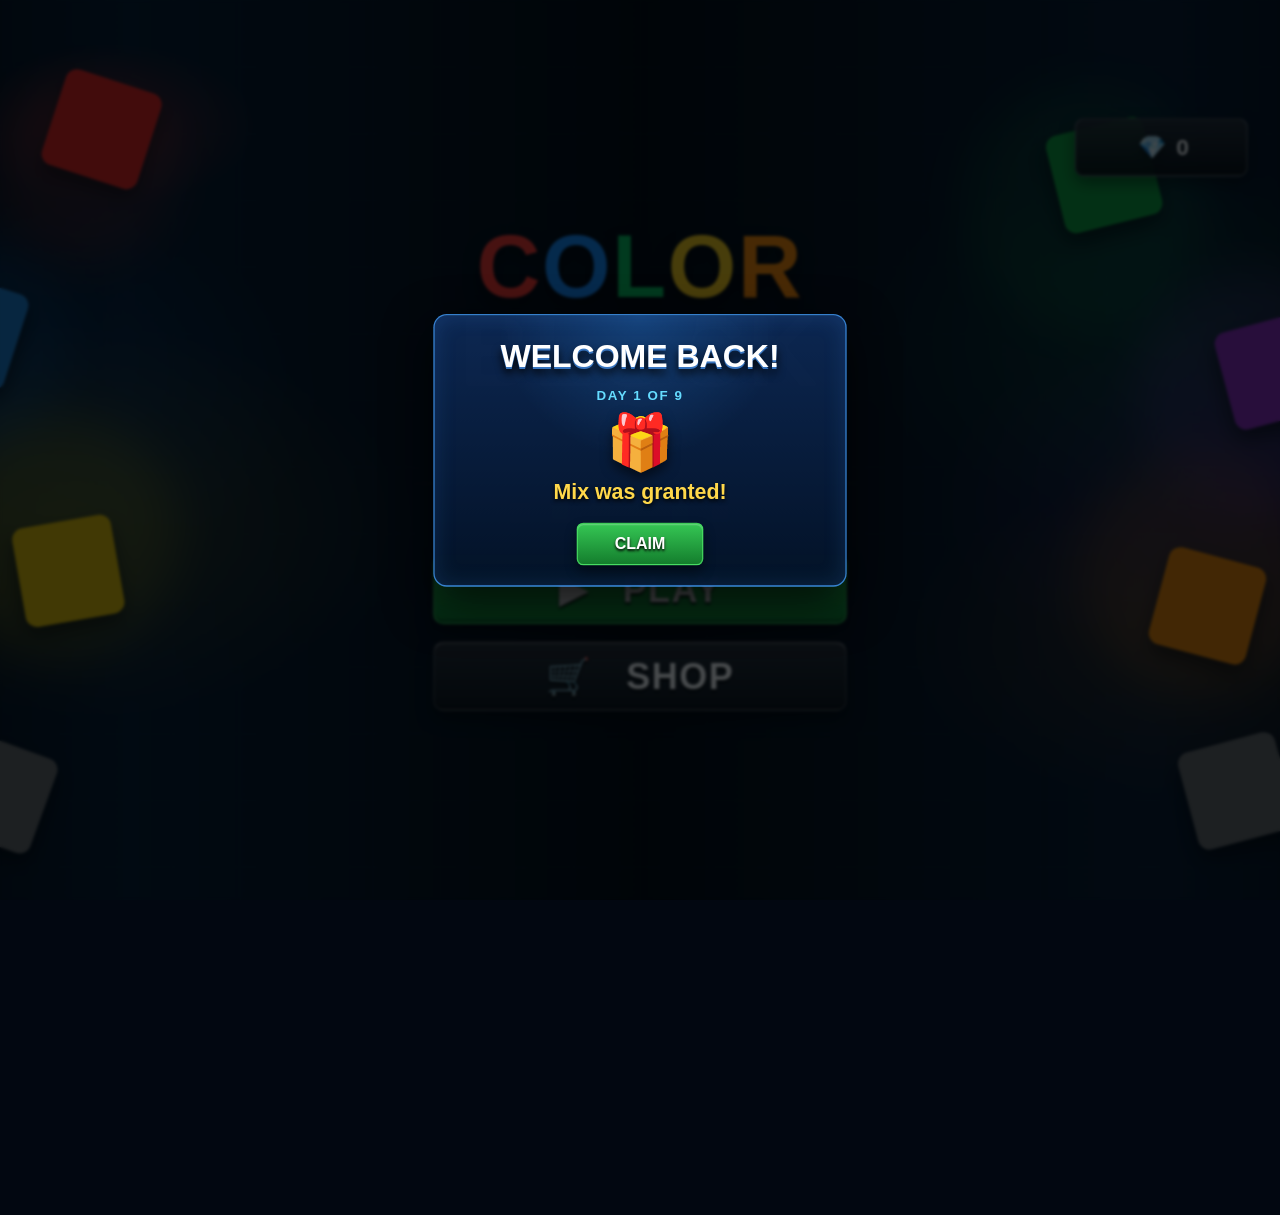
<file: index.html>
<!doctype html>
<html lang="en" data-screen="start">
  <head>
    <meta charset="UTF-8" />
    <meta name="viewport" content="width=device-width, initial-scale=1.0" />
    <!-- Replace this value with the Game ID assigned in the GameDistribution dashboard. -->
    <meta name="gamedistribution-game-id" content="85244a807dc84f088eab4e96a0b8e0d2"/>
    <title>Color Block Breaker</title>
    <style>
      :root {
        color-scheme: dark;
        --panel: rgba(18, 23, 30, 0.9);
        --panel-border: rgba(174, 184, 199, 0.28);
        --green: #19b447;
      }
      html,
      body,
      * {
        user-select: none;
        -webkit-user-select: none;
      }
      * { box-sizing: border-box; }
      body { margin: 0; font-family: Arial, Helvetica, sans-serif; background: transparent; color: #e2e8f0; min-height: 1080px; }
      body.start-active { overflow: hidden; }
      .start-screen { position: fixed; inset: 0; z-index: 50; min-height: 1080px; overflow: hidden; display: flex; align-items: center; justify-content: center; padding: 28px; transition: opacity .25s ease, visibility .25s ease; }
      .start-screen[hidden] { display: none; }
      .start-top { position: absolute; top: clamp(18px, 76.8px, 42px); left: clamp(20px, 76.8px, 48px); right: clamp(20px, 76.8px, 48px); display: flex; justify-content: space-between; align-items: center; z-index: 2; }
      .start-top .currency-pill { margin-left:auto; }
      .icon-btn, .currency-pill, .plus-btn { border: 2px solid var(--panel-border); box-shadow: inset 0 0 0 2px rgba(255,255,255,.04), 0 10px 24px rgba(0,0,0,.45); background: linear-gradient(180deg, rgba(38,44,52,.92), rgba(8,11,15,.94)); color: white; }
      .icon-btn { width: 88px; height: 88px; border-radius: 14px; font-size: 44px; display: grid; place-items: center; text-shadow: 0 2px 3px #000; cursor: pointer; }
      .currency-pill { min-width: 260px; height: 88px; border-radius: 14px; display: flex; align-items: center; justify-content: center; gap: 14px; padding: 0 16px 0 20px; font-size: 34px; font-weight: 800; }
      .gem { width: 46px; height: 46px; display: inline-grid; place-items: center; filter: drop-shadow(0 5px 6px rgba(0,0,0,.45)); }
      .plus-btn { width: 54px; height: 54px; border-radius: 10px; font-size: 44px; line-height: 1; cursor: pointer; }
      .start-content { position: relative; z-index: 1; width: min(690px, 1766.4px); display: flex; flex-direction: column; align-items: center; margin-top: 38px; }
      .logo { text-align: center; filter: drop-shadow(0 14px 12px rgba(0,0,0,.65)); }
      .logo-line { display: block; font-weight: 900; letter-spacing: .02em; line-height: .9; text-transform: uppercase; }
      .logo-color { font-size: clamp(72px, 153.6px, 132px); }
      .logo-color span:nth-child(1) { color:#ff382e; } .logo-color span:nth-child(2) { color:#158cff; } .logo-color span:nth-child(3) { color:#06c45d; } .logo-color span:nth-child(4) { color:#ffd117; } .logo-color span:nth-child(5) { color:#ff8a00; }
      .logo-block { font-size: clamp(78px, 168.96px, 148px); color: #f2f2f2; text-shadow: 0 4px 0 #777, 0 10px 16px #000; }
      .logo-breaker { margin-top: 22px; font-size: clamp(36px, 86.4px, 70px); letter-spacing: .32em; color: #595d64; text-shadow: 0 2px 2px rgba(255,255,255,.3), 0 7px 10px #000; }
      .divider { width: 100%; height: 2px; margin: 26px 0 28px; background: linear-gradient(90deg, transparent, rgba(255,255,255,.35), transparent); }
      .swatches { display:flex; gap: 28px; margin-bottom: 46px; }
      .swatch { width: 32px; height: 32px; border-radius: 5px; box-shadow: inset 0 2px 2px rgba(255,255,255,.34), inset 0 -4px 4px rgba(0,0,0,.25), 0 5px 8px rgba(0,0,0,.55); }
      .start-actions { width: min(620px, 100%); display: grid; gap: 26px; }
      .menu-btn { height: 104px; border-radius: 15px; border: 2px solid rgba(255,255,255,.16); color: #fff; font-weight: 900; font-size: clamp(36px, 76.8px, 54px); letter-spacing: .04em; text-shadow: 0 3px 4px #000; box-shadow: inset 0 2px 0 rgba(255,255,255,.24), inset 0 -5px 0 rgba(0,0,0,.25), 0 12px 24px rgba(0,0,0,.55); cursor: pointer; }
      .play-btn { background: linear-gradient(180deg, #23cb50, #0b8d31); border-color: #39e763; }
      .shop-start-btn { background: linear-gradient(180deg, #252b32, #0d1117); }

      .levels-screen { position: fixed; inset: 0; z-index: 55; min-height: 1080px; overflow: auto; padding: 24px 32px 18px; }
      .levels-screen[hidden] { display: none; }
      .levels-panel { position:relative; z-index:1; min-height: calc(1080px - 42px); background: transparent; border: 0; box-shadow:none; overflow: visible; display:flex; flex-direction:column; }
      .levels-header { min-height: 92px; display: grid; grid-template-columns: 160px 1fr minmax(420px, auto); align-items: start; gap: 22px; padding: 0; border: 0; box-shadow: none; }
      .levels-logo { justify-self:center; display:flex; align-items:center; gap:18px; filter: drop-shadow(0 8px 10px rgba(0,0,0,.55)); }
      .levels-logo-mark { display:grid; grid-template-columns:repeat(2, 30px); gap:5px; transform: rotate(-3deg); }
      .levels-logo-mark span { width:30px; height:30px; border-radius:5px; box-shadow: inset 0 3px 4px rgba(255,255,255,.34), inset 0 -4px 5px rgba(0,0,0,.28), 0 4px 8px rgba(0,0,0,.45); }
      .levels-logo-mark span:nth-child(1){background:#ef4444}.levels-logo-mark span:nth-child(2){background:#22c55e}.levels-logo-mark span:nth-child(3){background:#0ea5e9}.levels-logo-mark span:nth-child(4){background:#fbbf24}
      .levels-logo-text { display:grid; line-height:.9; font-weight:900; letter-spacing:.04em; text-shadow:0 4px 0 rgba(0,0,0,.35), 0 7px 10px rgba(0,0,0,.55); }
      .levels-logo-color { font-size:42px; color:#fff; }
      .levels-logo-breaker { font-size:32px; color:#31d8ff; }
      .levels-header .icon-btn { width:92px; height:86px; border-color:#1e6dcc; border-radius:18px; background:linear-gradient(180deg, rgba(17,73,145,.96), rgba(4,29,76,.96)); color:#a9eeff; font-size:66px; line-height:1; }
      .levels-actions { justify-self:end; display:flex; align-items:center; gap:28px; }
      .shop-pill { height:82px; min-width:164px; border-radius:17px; font-size:28px; font-weight:900; border:2px solid rgba(195,89,255,.75); background: linear-gradient(180deg, #a548e6, #5e1ac1); box-shadow: inset 0 2px 0 rgba(255,255,255,.25), inset 0 -5px 0 rgba(0,0,0,.18), 0 8px 18px rgba(0,0,0,.45), 0 0 18px rgba(178,76,255,.28); color:#fff; text-shadow:0 3px 4px #000; }
      .levels-actions .currency-pill { height:82px; min-width:240px; border-color:#234e91; border-radius:17px; background:linear-gradient(180deg, rgba(15,42,86,.96), rgba(3,18,48,.96)); font-size:32px; }
      .levels-actions .plus-btn { display:none; }
      .levels-tabs { align-self:center; justify-self:center; display:flex; gap:16px; padding:0; border:0; border-radius:0; background:transparent; box-shadow:none; margin: 4px 0 4px; }
      .levels-tab { position:relative; min-width:360px; height:78px; border-radius:17px; border:2px solid rgba(57,100,168,.75); background:linear-gradient(180deg, rgba(18,50,98,.94), rgba(6,25,61,.96)); color:#a7b4cf; font-size:30px; font-weight:900; letter-spacing:.04em; text-shadow:0 3px 5px #000; cursor:pointer; box-shadow: inset 0 1px 0 rgba(255,255,255,.12), 0 8px 18px rgba(0,0,0,.35); }
      .levels-tab.active { color:#fff; border-color:#28c7ff; background:linear-gradient(180deg, #118ff0, #076cc6); box-shadow: inset 0 2px 0 rgba(255,255,255,.28), inset 0 -5px 0 rgba(0,0,0,.12), 0 0 20px rgba(20,190,255,.62); }
      .levels-tab.active::after { content:''; position:absolute; left:50%; bottom:-14px; transform:translateX(-50%); border-left:24px solid transparent; border-right:24px solid transparent; border-top:14px solid #10aef2; filter:drop-shadow(0 0 8px rgba(20,190,255,.8)); }
      .levels-board { margin: 0 auto; width:min(1540px, 100%); border-radius:28px; border:2px solid rgba(48,104,181,.58); background:linear-gradient(180deg, rgba(18,45,91,.76), rgba(5,21,52,.82)); box-shadow: inset 0 1px 0 rgba(255,255,255,.11), inset 0 0 44px rgba(54,130,244,.13), 0 20px 42px rgba(0,0,0,.45); }
      .levels-grid { display:grid; grid-template-columns: repeat(10, minmax(92px, 1fr)); gap:16px; padding:28px 34px; }
      .level-card { height:134px; border-radius:12px; border:2px solid rgba(75,122,196,.7); background:linear-gradient(145deg, rgba(28,65,124,.88), rgba(9,31,71,.96)); box-shadow: inset 0 1px 0 rgba(255,255,255,.12), 0 8px 15px rgba(0,0,0,.38); color:#edf4ff; display:flex; flex-direction:column; align-items:center; justify-content:center; gap:12px; cursor:pointer; }
      .level-card.selected { border-color:#34d7ff; background:radial-gradient(circle at 34% 30%, rgba(45,186,255,.55), transparent 52%), linear-gradient(145deg, rgba(13,124,215,.98), rgba(6,47,108,.98)); box-shadow: inset 0 1px 0 rgba(255,255,255,.22), 0 0 0 2px rgba(37,206,255,.7), 0 0 24px rgba(37,206,255,.68); }
      .level-card.locked { cursor:not-allowed; opacity:.58; filter:saturate(.75); }
      .level-number { font-size:52px; line-height:.9; font-weight:900; color:#f4f8ff; text-shadow:0 3px 0 #6f7f9d, 0 7px 10px #000; }
      .level-card.locked .level-number { color:#9ca8c2; text-shadow:0 3px 0 #38445d, 0 7px 10px #000; }
      .level-stars { min-height:28px; font-size:28px; letter-spacing:0; line-height:1; color:#ffd338; text-shadow:0 2px 0 #9f6500, 0 4px 6px #000; }
      .level-lock { font-size:30px; filter:grayscale(.5) drop-shadow(0 3px 3px #000); opacity:.9; }
      .levels-dots { display:flex; justify-content:center; gap:22px; padding:15px 24px 0; margin-top:auto; }
      .levels-dot { width:22px; height:22px; border-radius:50%; border:1px solid rgba(255,255,255,.18); background:#3d4658; cursor:pointer; box-shadow: inset 0 2px 3px rgba(255,255,255,.1), 0 4px 8px rgba(0,0,0,.45); }
      .levels-dot.active { background:#25baff; box-shadow:0 0 14px rgba(37,186,255,.72); }

      .app { max-width:none; height:1080px; min-height:0; margin:0; padding:26px 26px 32px; position:relative; overflow:hidden; }
      .game-topbar { position:relative; z-index:1; min-height:86px; margin:0 0 40px; padding:0; display:flex; align-items:center; gap:clamp(10px, 24px, 24px); }
      .home-btn { flex:0 0 86px; width:86px; height:86px; border-radius:17px; border:2px solid #1e6dcc; background:linear-gradient(180deg, rgba(17,73,145,.96), rgba(4,29,76,.96)); color:#dff7ff; font-size:52px; box-shadow: inset 0 2px 0 rgba(255,255,255,.2), 0 10px 22px rgba(0,0,0,.45); cursor:pointer; text-shadow:0 4px 8px #001432; }
      .settings-btn { flex:0 0 86px; width:86px; height:86px; border-radius:17px; border:2px solid #1e6dcc; background:linear-gradient(180deg, rgba(17,73,145,.96), rgba(4,29,76,.96)); color:#dff7ff; font-size:46px; box-shadow: inset 0 2px 0 rgba(255,255,255,.2), 0 10px 22px rgba(0,0,0,.45); cursor:pointer; }
      .game-title { flex:0 0 220px; height:86px; display:flex; align-items:center; padding:0 18px; border:2px solid rgba(31,85,166,.5); border-right:0; border-radius:18px 0 0 18px; background:linear-gradient(180deg, rgba(8,31,79,.72), rgba(4,15,43,.84)); font-size:40px; font-weight:900; letter-spacing:.04em; color:#f6fbff; text-shadow:0 4px 0 #53698e, 0 9px 13px #000; white-space:nowrap; }
      .game-stat { flex:0 0 auto; height:86px; display:flex; align-items:center; min-width:140px; padding:0 14px; background:linear-gradient(180deg, rgba(8,31,79,.72), rgba(4,15,43,.84)); border-top:2px solid rgba(31,85,166,.5); border-bottom:2px solid rgba(31,85,166,.5); font-size:24px; font-weight:900; letter-spacing:.04em; color:#f7fbff; text-shadow:0 4px 8px #000; white-space:nowrap; }
      .game-stat strong, .game-goal strong { color:#ffd83e; font-weight:900; text-shadow:0 2px 0 #8a5d00, 0 5px 8px #000; margin-right:8px; }
      .game-stat.resource-low, .game-stat.resource-low strong { color:#ff4545; text-shadow:0 2px 0 #761515, 0 5px 9px #000; }
      .resource-bonus { position:absolute; z-index:140; left:0; top:0; pointer-events:none; color:#64ef72; font-size:30px; font-weight:900; text-shadow:0 3px 0 #176225, 0 6px 10px #000; animation:resourceBonus 1s ease-out forwards; }
      @keyframes resourceBonus { 0% { opacity:0; transform:translate(0, 8px) scale(.75); } 16% { opacity:1; transform:translate(0, 0) scale(1.08); } 100% { opacity:0; transform:translate(0, -34px) scale(1); } }
      .game-goal { flex:1 1 260px; height:86px; display:flex; align-items:center; min-width:220px; padding:0 18px; background:linear-gradient(180deg, rgba(8,31,79,.72), rgba(4,15,43,.84)); border-top:2px solid rgba(31,85,166,.5); border-bottom:2px solid rgba(31,85,166,.5); font-size:24px; font-weight:400; color:#f3f6ff; text-shadow:0 4px 8px #000; white-space:nowrap; }
      .game-layers[hidden] { display:none; }
      .game-divider { flex:0 0 1px; width:1px; height:54px; margin:0 -12px; background:rgba(71,112,183,.52); box-shadow:0 0 8px rgba(92,158,255,.18); z-index:2; }
      .game-currency { flex:0 0 auto; height:86px; display:flex; align-items:center; gap:10px; padding-left:20px; border:2px solid rgba(31,85,166,.5); border-left:0; border-radius:0 18px 18px 0; background:linear-gradient(180deg, rgba(8,31,79,.72), rgba(4,15,43,.84)); }
      .game-currency .currency-pill { height:68px; min-width:190px; border-color:#234e91; border-radius:12px; background:linear-gradient(180deg, rgba(15,42,86,.96), rgba(3,18,48,.96)); font-size:24px; }
      .game-currency .game-score-pill { min-width:160px; font-size:21px; padding:0 12px; }
      .game-currency .plus-btn { width:60px; height:60px; border-radius:12px; border:2px solid rgba(195,89,255,.75); background:linear-gradient(180deg, #a548e6, #5e1ac1); color:#fff; font-size:32px; box-shadow: inset 0 2px 0 rgba(255,255,255,.25), 0 8px 18px rgba(0,0,0,.45); }
      .game-board-layout { position:relative; z-index:1; width:100%; margin:0 auto; display:grid; grid-template-columns: minmax(0, 1fr) 456px; gap: clamp(24px, 57.6px, 48px); align-items:start; justify-content:center; }
      #game { width:fit-content; justify-self:center; border:3px solid rgba(56,144,255,.9); border-radius:26px; overflow:hidden; background:linear-gradient(180deg, rgba(9,24,58,.96), rgba(3,10,28,.98)); box-shadow: inset 0 0 0 8px rgba(6,20,47,.86), inset 0 1px 0 rgba(255,255,255,.14), 0 0 20px rgba(46,143,255,.55), 0 20px 45px rgba(0,0,0,.58); padding:12px; }
      #game canvas { display:block; border-radius:14px; }
      .inventory { width:456px; min-width:0; border:0; border-radius:0; background:transparent; box-shadow:none; }
      .inventory h3 { margin:0 0 28px; display:flex; align-items:center; justify-content:center; gap:16px; font-size:30px; letter-spacing:.08em; text-transform:uppercase; color:#edf6ff; text-shadow:0 4px 0 #30466d, 0 8px 12px #000; }
      .inventory h3::before, .inventory h3::after { content:''; width:64px; height:1px; background:linear-gradient(90deg, transparent, rgba(83,162,255,.68)); }
      .inventory h3::after { background:linear-gradient(90deg, rgba(83,162,255,.68), transparent); }
      .inventory ul { list-style:none; padding:0 0 36px; margin:0; display:grid; grid-template-columns:repeat(3, 1fr); gap:12px; border-bottom:1px solid rgba(80,133,212,.45); }
      .inventory li { position:relative; height:144px; min-height:0; border:2px solid rgba(52,101,178,.66); border-radius:14px; padding:0; background:linear-gradient(145deg, rgba(14,42,91,.84), rgba(4,18,50,.94)); display:grid; place-items:center; box-shadow: inset 0 1px 0 rgba(255,255,255,.10), 0 8px 16px rgba(0,0,0,.34); overflow:hidden; }
      .inventory li.armed { border-color:#34d7ff; box-shadow: inset 0 1px 0 rgba(255,255,255,.16), 0 0 18px rgba(52,215,255,.58); }
      .inventory li.unavailable { opacity:.34; filter:grayscale(.85); box-shadow:none; }
      .inventory li.unavailable button { cursor:not-allowed; }
      .inventory li.reward-available { padding-bottom:38px; }
      .booster-icon { font-size:68px; line-height:1; filter:drop-shadow(0 8px 7px #000); }
      .booster-icon img { display:block; width:88px; height:88px; object-fit:contain; transform:translateY(12px); }
      .booster-name { display:none; }
      .booster-count { position:absolute; right:8px; top:8px; min-width:32px; height:32px; padding:1px 7px; border-radius:10px; border:2px solid rgba(103,137,200,.8); background:rgba(6,13,35,.82); color:#fff; display:grid; place-items:center; font-size:22px; font-weight:900; text-shadow:0 2px 3px #000; box-shadow:inset 0 1px 0 rgba(255,255,255,.16); }
      .inventory button.booster-use { position:absolute; inset:0; width:100%; height:100%; border:0; border-radius:0; background:transparent; color:transparent; font-size:0; cursor:pointer; box-shadow:none; }
      .inventory li.reward-available button.booster-use { bottom:38px; height:auto; }
      .inventory .booster-ad { position:absolute; z-index:2; left:7px; right:7px; bottom:6px; width:calc(100% - 14px); height:32px; border:1px solid rgba(113,211,255,.85); border-radius:7px; background:linear-gradient(180deg, #258fdc, #0759a8); color:#fff; font-size:16px; font-weight:900; cursor:pointer; text-shadow:0 2px 3px #00305b; box-shadow:inset 0 1px 0 rgba(255,255,255,.3), 0 3px 8px rgba(0,0,0,.4); }
      .inventory button:disabled { cursor:not-allowed; background:transparent; }
      .sound-toggle { position:fixed; left:max(18px, env(safe-area-inset-left)); bottom:max(18px, env(safe-area-inset-bottom)); z-index:110; width:62px; height:62px; border:2px solid rgba(89,164,255,.8); border-radius:15px; background:linear-gradient(180deg, rgba(20,70,137,.98), rgba(5,28,73,.98)); color:#fff; font-size:32px; cursor:pointer; box-shadow:inset 0 2px 0 rgba(255,255,255,.2), 0 8px 20px rgba(0,0,0,.55); }
      .sound-toggle[hidden] { display:none; }
      .app > .controls, .app > .status { display:none; }

      select { padding: 8px 10px; border-radius: 8px; border: 1px solid #334155; background:#1e293b; color:#e2e8f0; }
      .badge { background:#1e293b; border:1px solid #334155; padding: 6px 10px; border-radius: 999px; }
      .sub { color: #94a3b8; margin: 0 0 12px; }

      .result-backdrop { position: fixed; inset: 0; z-index: 120; display: none; align-items: center; justify-content: center; padding: 28px; background: rgba(0, 5, 8, .72); backdrop-filter: blur(2px); }
      .result-backdrop.open { display: flex; }
      .fail-dialog { width: min(740px, 1766.4px); border-radius: 12px; border: 2px solid rgba(166,181,199,.22); background: radial-gradient(circle at 50% 0%, rgba(53,62,70,.45), transparent 42%), linear-gradient(180deg, rgba(28,35,42,.98), rgba(8,12,16,.98)); box-shadow: inset 0 1px 0 rgba(255,255,255,.1), 0 24px 70px rgba(0,0,0,.72); padding: 42px 34px 32px; text-align: center; }
      .fail-title { margin: 0 0 20px; font-size: clamp(46px, 96px, 68px); font-weight: 900; letter-spacing: .04em; color: #f24a3e; text-shadow: 0 4px 0 #6d1916, 0 10px 18px #000; }
      .fail-message, .fail-subtitle { margin: 0; font-size: clamp(25px, 48px, 34px); color: #f3f3f3; text-shadow: 0 4px 8px #000; }
      .fail-heart { margin: 28px 0 26px; font-size: clamp(112px, 211.2px, 150px); line-height: .8; filter: drop-shadow(0 12px 18px rgba(0,0,0,.62)); }
      .fail-actions { display: flex; justify-content: center; gap: 24px; margin-top: 42px; flex-wrap: wrap; }
      .fail-btn { min-width: 178px; height: 84px; border-radius: 8px; border: 2px solid rgba(255,255,255,.14); color: #fff; font-size: 28px; font-weight: 900; text-shadow: 0 3px 4px #000; box-shadow: inset 0 1px 0 rgba(255,255,255,.2), 0 9px 18px rgba(0,0,0,.45); cursor: pointer; }
      .fail-btn.secondary { background: linear-gradient(180deg, rgba(45,52,60,.98), rgba(19,24,30,.98)); }
      .fail-btn.primary { min-width: 274px; background: linear-gradient(180deg, #ef473f, #a51d18); border-color: rgba(255,88,76,.8); }

      .win-dialog { width: min(800px, 1766.4px); border-radius: 12px; border: 2px solid rgba(166,181,199,.22); background: radial-gradient(circle at 50% 0%, rgba(53,62,70,.48), transparent 42%), linear-gradient(180deg, rgba(28,35,42,.98), rgba(8,12,16,.98)); box-shadow: inset 0 1px 0 rgba(255,255,255,.1), 0 24px 70px rgba(0,0,0,.72); padding: 40px 46px 42px; text-align: center; }
      .win-title { max-width:100%; margin:0 0 20px; font-size:clamp(20px, 115.2px, 64px); font-weight:900; letter-spacing:clamp(0, 3.456px, .035em); line-height:1.08; white-space:nowrap; color:#f6f6f6; text-shadow:0 4px 0 #5e6268, 0 10px 18px #000; }
      .win-level { margin: 0 0 24px; font-size: clamp(28px, 57.6px, 40px); font-weight: 900; color: #67dd71; text-shadow: 0 4px 8px #000; }
      .win-stars { display:flex; justify-content:center; gap: 42px; margin: 12px 0 30px; font-size: clamp(98px, 192px, 138px); line-height: .9; color: #ffd230; text-shadow: 0 6px 0 #9a6500, 0 16px 22px rgba(0,0,0,.58); }
      .win-stat { margin: 0 0 18px; font-size: clamp(25px, 48px, 34px); color: #f3f3f3; text-shadow: 0 4px 8px #000; }
      .win-reward { margin: 0; font-size: clamp(34px, 57.6px, 44px); font-weight: 900; color:#fff; text-shadow: 0 4px 8px #000; }
      .win-actions { display: flex; justify-content: center; gap: 18px; margin-top: 34px; flex-wrap: wrap; }
      .win-btn { min-width: 206px; height: 88px; border-radius: 8px; border: 2px solid rgba(255,255,255,.14); color:#fff; font-size: 29px; font-weight: 900; text-shadow: 0 3px 4px #000; box-shadow: inset 0 1px 0 rgba(255,255,255,.2), 0 9px 18px rgba(0,0,0,.45); cursor:pointer; }
      .win-btn.secondary { background: linear-gradient(180deg, rgba(45,52,60,.98), rgba(19,24,30,.98)); }
      .win-btn.primary { min-width: 270px; background: linear-gradient(180deg, #35c654, #147e2d); border-color: rgba(79,232,104,.72); }
      .tutorial-dialog { width:min(620px, 1766.4px); border-radius:20px; border:2px solid rgba(67,154,244,.8); background:radial-gradient(circle at 50% 0%, rgba(44,134,224,.28), transparent 42%), linear-gradient(180deg, rgba(12,39,82,.99), rgba(3,18,39,.99)); padding:34px 38px 30px; text-align:center; box-shadow:inset 0 0 34px rgba(71,158,255,.16), 0 24px 70px rgba(0,0,0,.72); }
      .tutorial-title { margin:0 0 20px; color:#fff; font-size:clamp(32px, 96px, 48px); text-shadow:0 3px 0 #3875bf, 0 8px 12px #000; }
      .tutorial-description { margin:0; color:#eaf4ff; font-size:clamp(19px, 48px, 25px); line-height:1.5; text-shadow:0 3px 6px #000; }
      .tutorial-close { min-width:190px; height:64px; margin-top:28px; border-radius:10px; border:2px solid rgba(79,232,104,.72); background:linear-gradient(180deg, #35c654, #147e2d); color:#fff; font-size:24px; font-weight:900; text-shadow:0 3px 4px #000; cursor:pointer; box-shadow:inset 0 2px 0 rgba(255,255,255,.2), 0 9px 18px rgba(0,0,0,.45); }
      .return-reward-icon { margin:10px 0 8px; font-size:82px; filter:drop-shadow(0 9px 9px rgba(0,0,0,.55)); }
      .return-reward-day { margin:0 0 8px; color:#65dcff; font-size:20px; font-weight:900; letter-spacing:.12em; }
      .return-reward-name { margin:0; color:#ffd84a; font-size:32px; font-weight:900; text-shadow:0 3px 6px #000; }
      .level-200-backdrop { overflow:hidden; background:rgba(0,5,18,.88); }
      .level-200-dialog { position:relative; width:min(1160px, 1843.2px); max-height:1036.8px; overflow:hidden; padding:28px 44px 34px; border:3px solid #238cff; border-radius:28px; background:radial-gradient(circle at 50% 34%, rgba(22,79,166,.3), transparent 45%), linear-gradient(180deg, #071c49, #031332); box-shadow:inset 0 0 0 7px rgba(36,118,231,.17), inset 0 0 48px rgba(32,124,255,.22), 0 0 24px rgba(30,133,255,.75), 0 28px 80px #000; text-align:center; }
      .level-200-title { position:relative; z-index:3; margin:0; color:#f7fbff; font-size:clamp(46px, 134.4px, 86px); line-height:1; letter-spacing:.035em; text-shadow:0 6px 0 #748bad, 0 14px 18px #000; }
      .level-200-blocks { position:relative; z-index:2; display:grid; grid-template-columns:repeat(17, clamp(18px, 61.44px, 48px)); grid-template-rows:repeat(5, clamp(18px, 61.44px, 48px)); justify-content:center; gap:clamp(3px, 8.64px, 7px); min-height:calc(5 * clamp(18px, 61.44px, 48px) + 4 * clamp(3px, 8.64px, 7px)); margin:32px auto 26px; }
      .level-200-block { width:100%; height:100%; border-radius:8px; opacity:0; transform:translate(var(--scatter-x), var(--scatter-y)) rotate(500deg) scale(.2); box-shadow:inset 0 3px 3px rgba(255,255,255,.3), inset 0 -5px 4px rgba(0,0,0,.25), 0 5px 8px rgba(0,0,0,.55); transition:transform .72s cubic-bezier(.18,.85,.3,1.15) var(--assemble-delay), opacity .3s ease var(--assemble-delay); }
      .level-200-blocks.assembled .level-200-block { opacity:1; transform:translate(0,0) rotate(0) scale(1); }
      .level-200-block.red{background:#ed4439}.level-200-block.green{background:#43c864}.level-200-block.blue{background:#329beb}.level-200-block.orange{background:#f29433}
      .level-200-copy { position:relative; z-index:3; margin:8px 0; color:#f6f8ff; font-size:clamp(18px, 42.24px, 29px); font-weight:800; line-height:1.35; text-shadow:0 4px 7px #000; }
      .level-200-button { position:relative; z-index:4; width:min(620px, 86%); min-height:82px; margin-top:20px; border:3px solid #70ef84; border-radius:18px; background:linear-gradient(180deg, #38c75a, #118333); color:#fff; font-size:clamp(24px, 65.28px, 43px); font-weight:900; letter-spacing:.025em; text-shadow:0 4px 5px #000; box-shadow:inset 0 2px 0 rgba(255,255,255,.34), inset 0 -6px 0 rgba(0,0,0,.2), 0 0 22px rgba(59,222,88,.55), 0 12px 24px #000; cursor:pointer; }
      .level-200-confetti { position:absolute; inset:0; z-index:1; overflow:hidden; pointer-events:none; }
      .level-200-confetti i { position:absolute; left:var(--confetti-x); top:-30px; width:12px; height:20px; border-radius:2px; background:var(--confetti-color); animation:level200Confetti var(--confetti-duration) linear forwards; }
      @keyframes level200Confetti { to { transform:translate(var(--confetti-drift), calc(1080px + 80px)) rotate(var(--confetti-spin)); } }
      .master-40-dialog { border-color:#238cff; box-shadow:inset 0 0 0 7px rgba(255,190,28,.08), inset 0 0 48px rgba(32,124,255,.22), 0 0 24px rgba(30,133,255,.75), 0 28px 80px #000; }
      .master-40-title { color:#fffdf5; text-shadow:0 5px 0 #b77700, 0 12px 18px #000; }
      .master-40-blocks { grid-template-columns:repeat(11, clamp(22px, 76.8px, 58px)); }
      .master-gold-block { background:linear-gradient(135deg, #fff09a 0%, #ffc52d 42%, #e68b00 100%); border:2px solid #ffe36b; box-shadow:inset 0 3px 3px rgba(255,255,255,.6), inset 0 -5px 4px rgba(142,72,0,.32), 0 0 12px rgba(255,190,25,.82), 0 5px 8px rgba(0,0,0,.55); }
      .levels-tab:disabled { cursor:not-allowed; opacity:.48; filter:grayscale(.7); }
      .modal-backdrop { position: fixed; inset: 0; background: rgba(1,6,18,.78); display: none; align-items: center; justify-content: center; z-index: 100; padding: 12px; }
      .modal-backdrop.open { display: flex; }
      .modal { width: min(772px, 1881.6px); max-height: 993.6px; overflow: auto; background: radial-gradient(circle at 50% 0%, rgba(24,113,201,.22), transparent 34%), linear-gradient(180deg, rgba(12,39,82,.98), rgba(3,18,39,.98)); border: 2px solid rgba(67, 154, 244, .75); border-radius: 20px; padding: 14px 13px 16px; box-shadow: inset 0 0 0 1px rgba(255,255,255,.12), inset 0 0 34px rgba(71,158,255,.16), 0 24px 70px rgba(0,0,0,.72); }
      .shop-header { position: relative; display: flex; justify-content: center; align-items: center; min-height: 54px; margin-bottom: 10px; }
      .shop-header::before, .shop-header::after { content:''; width: 82px; height: 1px; margin: 0 16px; background: linear-gradient(90deg, transparent, rgba(82,188,255,.72), transparent); }
      .modal h2 { margin: 0; font-size: 43px; color:#f7fbff; text-shadow: 0 3px 0 #3875bf, 0 8px 12px #000, 0 0 14px rgba(111,201,255,.75); letter-spacing:.06em; }
      .modal h2::before, .modal h2::after { content:'✦'; color:#5bd4ff; font-size:22px; margin:0 18px; vertical-align:middle; text-shadow:0 0 10px rgba(91,212,255,.9); }
      .shop-close { position:absolute; right:1px; top:0; width:46px; height:46px; border-radius:10px; border:1px solid rgba(105,175,255,.7); background:linear-gradient(180deg, #234b86, #0c2449); color:#fff; font-size:42px; line-height:38px; font-weight:900; cursor:pointer; box-shadow: inset 0 1px 0 rgba(255,255,255,.2), 0 8px 18px rgba(0,0,0,.45); }
      .shop-balance { display:none; }
      .shop-grid { display:grid; grid-template-columns:repeat(3, minmax(0, 1fr)); grid-auto-rows:190px; gap:12px; }
      .shop-card { min-width:0; height:190px; border:1px solid rgba(82,166,255,.52); border-radius:10px; padding:8px 12px 6px; background:radial-gradient(circle at 50% 0%, rgba(77,151,232,.24), transparent 40%), linear-gradient(145deg, rgba(14,43,82,.98), rgba(2,16,35,.98)); box-shadow:inset 0 1px 0 rgba(255,255,255,.12), inset 0 -12px 24px rgba(0,0,0,.18), 0 8px 16px rgba(0,0,0,.38); display:grid; grid-template-rows:75px auto auto 38px; align-content:start; row-gap:6px; position:relative; overflow:hidden; }
      .shop-icon { min-width:0; width: 75px; height: 75px; align-self:center; justify-self:center; font-size:58px; line-height:1; filter:drop-shadow(0 7px 6px #000); }
      .shop-icon img { display:block; width:75px; height:75px; object-fit:contain; }
      .shop-owned { position:absolute; right:9px; top:8px; min-width:38px; max-width:calc(100% - 18px); padding:4px 7px; border-radius:7px; border:1px solid rgba(134,191,255,.42); background:rgba(4,14,31,.82); font-size:18px; font-weight:900; line-height:1.2; text-align:center; overflow:hidden; text-overflow:ellipsis; box-shadow:inset 0 1px 0 rgba(255,255,255,.12); }
      .shop-name { min-width:0; font-size:20px; line-height:1.15; font-weight:900; color:#fff; text-align:center; overflow-wrap:anywhere; text-shadow:0 3px 5px #000; }
      .shop-effect { min-width:0; font-size:16px; line-height:1.25; color:#f0f5ff; text-align:center; overflow-wrap:anywhere; overflow:hidden; text-shadow:0 2px 4px #000; }
      .shop-buy-row { min-width:0; display:flex; align-items:center; justify-content:space-between; gap:8px; padding-top:7px; border-top:1px solid rgba(113,178,255,.18); }
      .shop-buy, .shop-ad { flex:1 1 0; min-width:0; height:34px; border-radius:6px; color:#fff; font-size:16px; font-weight:900; text-shadow:0 2px 3px #000; cursor:pointer; }
      .shop-buy { border:1px solid rgba(126,255,78,.7); background:linear-gradient(180deg, #70d237, #16861d); box-shadow:inset 0 1px 0 rgba(255,255,255,.32), 0 5px 9px rgba(0,0,0,.38), 0 0 8px rgba(84,218,52,.25); }
      .shop-ad { border:1px solid rgba(113,211,255,.85); background:linear-gradient(180deg, #258fdc, #0759a8); box-shadow:inset 0 1px 0 rgba(255,255,255,.28), 0 5px 9px rgba(0,0,0,.38); }
      .shop-buy:disabled, .shop-ad:disabled, .booster-ad:disabled { cursor:wait; opacity:.58; }

    </style>
    <link rel="stylesheet" href="viewport-scale.css?v=2" />
    <script src="viewport-scale.js?v=2"></script>
    <script src="phaser.min.js"></script>
    <script src="gamedistribution.js?v=1"></script>
  </head>
  <body class="start-active">
    <section id="startScreen" class="start-screen" aria-label="Start screen">
      <div class="start-top">
        <div class="currency-pill" aria-label="Total score"><span class="gem">💎</span><span id="startBalanceLabel">0</span></div>
      </div>
      <div class="start-content">
        <h1 class="logo" aria-label="Color Block Breaker">
          <span class="logo-line logo-color"><span>C</span><span>O</span><span>L</span><span>O</span><span>R</span></span>
          <span class="logo-line logo-block">BLOCK</span>
          <span class="logo-line logo-breaker">BREAKER</span>
        </h1>
        <div class="divider"></div>
        <div class="swatches" aria-hidden="true">
          <span class="swatch" style="background:#ef342e"></span><span class="swatch" style="background:#f18300"></span><span class="swatch" style="background:#f0c500"></span><span class="swatch" style="background:#00b94e"></span><span class="swatch" style="background:#0789d7"></span><span class="swatch" style="background:#8425aa"></span><span class="swatch" style="background:#696969"></span>
        </div>
        <div class="start-actions">
          <button id="startPlayBtn" class="menu-btn play-btn" type="button">▶ &nbsp; PLAY</button>
          <button id="startShopBtn" class="menu-btn shop-start-btn" type="button">🛒 &nbsp; SHOP</button>
        </div>
      </div>
    </section>

    <section id="levelsScreen" class="levels-screen" aria-label="Levels" hidden>
      <div class="levels-panel">
        <header class="levels-header">
          <button id="levelsBackBtn" class="icon-btn" type="button" aria-label="Back">‹</button>
          <div class="levels-logo" aria-label="Color Block Breaker">
            <span class="levels-logo-mark" aria-hidden="true"><span></span><span></span><span></span><span></span></span>
            <span class="levels-logo-text"><span class="levels-logo-color">COLOR</span><span class="levels-logo-breaker">BLOCK BREAKER</span></span>
          </div>
          <div class="levels-actions">
            <button id="levelsShopBtn" class="shop-pill" type="button">🛒 &nbsp; SHOP</button>
            <div class="currency-pill" aria-label="Total score"><span class="gem">💎</span><span id="levelsBalanceLabel">0</span><button class="plus-btn" id="levelsPlusBtn" type="button" aria-label="Open shop">+</button></div>
          </div>
        </header>
        <div class="levels-tabs" role="tablist" aria-label="Level groups">
          <button id="mainLevelsTab" class="levels-tab active" type="button" role="tab" aria-selected="true">★ &nbsp; MAIN LEVELS</button>
          <button id="masterLevelsTab" class="levels-tab" type="button" role="tab" aria-selected="false">♛ &nbsp; MASTER LEVELS</button>
        </div>
        <div class="levels-board">
          <div id="levelsGrid" class="levels-grid" aria-label="Level list"></div>
        </div>
        <div id="levelsDots" class="levels-dots" aria-label="Level pages"></div>
      </div>
    </section>
    <div class="app">
      <header class="game-topbar">
        <button id="gameHomeBtn" class="home-btn" type="button" aria-label="Home">⌂</button>
        <div id="gameLevelLabel" class="game-title">LEVEL 1</div>
        <div class="game-divider"></div>
        <div id="gameGoalLabel" class="game-goal"><strong>GOAL:</strong> Clear all blocks</div>
        <div class="game-divider"></div>
        <div id="gameLayersLabel" class="game-stat game-layers" hidden><strong>LAYERS:</strong> 1/2</div>
        <div id="gameLayersDivider" class="game-divider" hidden></div>
        <div id="gameMovesLabel" class="game-stat"><strong>MOVES:</strong> ∞</div>
        <div id="gameTimerTopLabel" class="game-stat"><strong>TIMER:</strong> ∞</div>
      </header>
      <div class="controls">
        <label>Level:
          <select id="levelSelect"></select>
        </label>
        <button id="startBtn">Start Level</button>
        <button id="shopBtn">Shop</button>
      </div>
      <div class="status">
        <div class="badge" id="scoreLabel">Level Score: 0</div>
        <div class="badge" id="totalScoreLabel">Total Score: 0</div>
        <div class="badge" id="shotsLabel">Shots: ∞</div>
        <div class="badge" id="timerLabel">Timer: ∞</div>
        <div class="badge" id="stateLabel">Status: Game in Progress</div>
      </div>
      <div class="game-board-layout">
        <div id="game"></div>
        <aside class="inventory">
          <h3>BOOSTERS</h3>
          <ul id="boosterInventoryList"></ul>
        </aside>
      </div>
    </div>

    <button id="soundToggle" class="sound-toggle" type="button" aria-label="Mute sound" aria-pressed="false">🔊</button>



    <div id="winModal" class="result-backdrop" aria-hidden="true">
      <div class="win-dialog" role="dialog" aria-modal="true" aria-labelledby="winTitle">
        <h2 id="winTitle" class="win-title">BRAVO!</h2>
        <p id="winLevelLabel" class="win-level">Level Complete</p>
        <div class="win-stars" id="winStars" aria-label="Level rating"><span>★</span><span>★</span><span>★</span></div>
        <p id="winRewardLabel" class="win-reward">💎 +0</p>
        <div class="win-actions">
          <button id="winHomeBtn" class="win-btn secondary" type="button">⌂ &nbsp; HOME</button>
          <button id="winNextBtn" class="win-btn primary" type="button">NEXT LEVEL</button>
        </div>
      </div>
    </div>
    <div id="level200Modal" class="result-backdrop level-200-backdrop" aria-hidden="true">
      <div class="level-200-dialog" role="dialog" aria-modal="true" aria-labelledby="level200Title">
        <div id="level200Confetti" class="level-200-confetti" aria-hidden="true"></div>
        <h2 id="level200Title" class="level-200-title">YOU MADE IT!</h2>
        <div id="level200Blocks" class="level-200-blocks" aria-label="200"></div>
        <p class="level-200-copy">You're truly the Block Breaker!</p>
        <p class="level-200-copy">Only 1% of players who started the game made it this far.</p>
        <p class="level-200-copy">Thank you for playing Color Block Breaker!</p>
        <button id="level200BackBtn" class="level-200-button" type="button">BACK TO LEVELS</button>
      </div>
    </div>
    <div id="master40Modal" class="result-backdrop level-200-backdrop" aria-hidden="true">
      <div class="level-200-dialog master-40-dialog" role="dialog" aria-modal="true" aria-labelledby="master40Title">
        <div id="master40Confetti" class="level-200-confetti" aria-hidden="true"></div>
        <h2 id="master40Title" class="level-200-title master-40-title">TRUE MASTER!</h2>
        <div id="master40Blocks" class="level-200-blocks master-40-blocks" aria-label="40"></div>
        <p class="level-200-copy">You conquered every Master Level!</p>
        <p class="level-200-copy">You didn't just finish the game — you mastered it</p>
        <button id="master40BackBtn" class="level-200-button" type="button">BACK TO LEVELS</button>
      </div>
    </div>
    <div id="tutorialModal" class="result-backdrop" aria-hidden="true">
      <div class="tutorial-dialog" role="dialog" aria-modal="true" aria-labelledby="tutorialTitle" aria-describedby="tutorialDescription">
        <h2 id="tutorialTitle" class="tutorial-title"></h2>
        <p id="tutorialDescription" class="tutorial-description"></p>
        <button id="tutorialCloseBtn" class="tutorial-close" type="button">GOT IT</button>
      </div>
    </div>
    <div id="returnRewardModal" class="result-backdrop" aria-hidden="true">
      <div class="tutorial-dialog" role="dialog" aria-modal="true" aria-labelledby="returnRewardTitle">
        <h2 id="returnRewardTitle" class="tutorial-title">WELCOME BACK!</h2>
        <p id="returnRewardDayLabel" class="return-reward-day">DAY 1 OF 9</p>
        <div class="return-reward-icon" aria-hidden="true">🎁</div>
        <p id="returnRewardName" class="return-reward-name">Mix was granted!</p>
        <button id="returnRewardCloseBtn" class="tutorial-close" type="button">CLAIM</button>
      </div>
    </div>
    <div id="failModal" class="result-backdrop" aria-hidden="true">
      <div class="fail-dialog" role="dialog" aria-modal="true" aria-labelledby="failTitle">
        <h2 id="failTitle" class="fail-title">SORRY...</h2>
        <p class="fail-message">You didn’t clear all the blocks</p>
        <div class="fail-heart" aria-hidden="true">💔</div>
        <p class="fail-subtitle">Better luck next time!</p>
        <div class="fail-actions">
          <button id="failHomeBtn" class="fail-btn secondary" type="button">⌂ &nbsp; HOME</button>
          <button id="failRetryBtn" class="fail-btn primary" type="button">↻ &nbsp; TRY AGAIN</button>
        </div>
      </div>
    </div>
    <div id="shopModal" class="modal-backdrop" aria-hidden="true">
      <div class="modal">
        <div class="shop-header">
          <h2>SHOP</h2>
          <button id="closeShopBtn" class="shop-close" type="button" aria-label="Close shop">×</button>
        </div>
        <div class="badge shop-balance" id="shopBalanceLabel">Balance: 0</div>
        <div id="shopTableBody" class="shop-grid"></div>
      </div>
    </div>
    <script type="module" src="game.js?v=22"></script>
  </body>
</html>
</file>
<file: viewport-scale.css>
:root {
  --viewport-scale: 1;
  --viewport-offset-x: 0px;
  --viewport-offset-y: 0px;
  --design-width: 1920px;
  --design-height: 1080px;
}

.rotate-device-overlay {
  position: fixed;
  left: var(--overlay-left);
  top: var(--overlay-top);
  width: var(--overlay-width);
  height: var(--overlay-height);
  z-index: 10000;
  display: grid;
  place-items: center;
  padding: 48px;
  overflow: hidden;
  color: #f8fbff;
  text-align: center;
  background:
    radial-gradient(circle at 50% 42%, rgba(26, 115, 224, .34), transparent 38%),
    linear-gradient(160deg, #071b45, #020711 72%);
  pointer-events: auto;
}

.rotate-device-overlay[hidden] { display: none; }

.rotate-device-content { max-width: 920px; }

.rotate-device-icon {
  position: relative;
  width: 260px;
  height: 160px;
  margin: 0 auto 42px;
  border: 12px solid #5bd4ff;
  border-radius: 28px;
  box-shadow: 0 0 42px rgba(38, 181, 255, .55), inset 0 0 24px rgba(38, 181, 255, .2);
  transform: rotate(90deg);
}

.rotate-device-icon span {
  position: absolute;
  left: 50%;
  top: 50%;
  color: #ffd83e;
  font-size: 88px;
  line-height: 1;
  text-shadow: 0 5px 12px #000;
  transform: translate(-50%, -50%) rotate(-90deg);
}

.rotate-device-overlay h1 { margin: 0 0 24px; font-size: 76px; text-shadow: 0 5px 12px #000; }
.rotate-device-overlay p { margin: 0; color: #cceeff; font-size: 34px; line-height: 1.4; }

html.portrait-device-blocked body > :not(.rotate-device-overlay) { pointer-events: none !important; }

html {
  width: 100%;
  height: 100%;
  overflow: hidden;
  background: #020711;
}

html::before {
  content: '';
  position: fixed;
  inset: 0;
  z-index: 0;
  background-position: center;
  background-repeat: no-repeat;
  background-size: cover;
}

html[data-screen='start']::before {
  background-image: url('pictures/start_background.svg');
}

html[data-screen='gameplay']::before {
  background-image: url('pictures/gameplay_background.svg');
}

body {
  position: relative;
  width: var(--design-width) !important;
  height: var(--design-height) !important;
  min-height: var(--design-height) !important;
  overflow: hidden;
  transform-origin: top left;
  transform: translate(var(--viewport-offset-x), var(--viewport-offset-y)) scale(var(--viewport-scale));
  z-index: 1;
  background: transparent !important;
}

.start-screen,
.levels-screen,
.app {
  background: transparent !important;
}

/* Fixed screens use the design surface instead of the browser's unscaled viewport. */
.start-screen,
.levels-screen,
.app,
.result-backdrop,
.modal-backdrop {
  width: 100% !important;
  height: 100% !important;
  min-height: 100% !important;
}

body.start-active .app {
  visibility: hidden;
}

body,
body.start-active {
  overflow: visible !important;
}

html.gd-ad-active body {
  position: fixed !important;
  inset: 0 !important;
  width: 100vw !important;
  height: 100vh !important;
  min-height: 100vh !important;
  overflow: hidden !important;
  transform: none !important;
}

html.gd-ad-active body::after {
  content: '';
  position: fixed;
  inset: 0;
  z-index: 2147483646;
  background: #000;
  pointer-events: none;
}

html.gd-ad-active #gdsdk__advertisement,
html.gd-ad-active #gdsdk__splash {
  position: fixed !important;
  inset: 0 !important;
  width: 100vw !important;
  height: 100vh !important;
  max-width: none !important;
  max-height: none !important;
  transform: none !important;
  z-index: 2147483647 !important;
}

html.gd-ad-active #gdsdk__advertisement iframe,
html.gd-ad-active #gdsdk__advertisement video,
html.gd-ad-active #gdsdk__splash iframe,
html.gd-ad-active #gdsdk__splash video {
  width: 100% !important;
  height: 100% !important;
  max-width: none !important;
  max-height: none !important;
  object-fit: contain !important;
}

.start-screen,
.levels-screen,
.app {
  width: 100% !important;
  height: 100% !important;
  min-height: 100% !important;
}

.result-backdrop,
.modal-backdrop {
  inset: auto !important;
  left: var(--overlay-left) !important;
  top: var(--overlay-top) !important;
  width: var(--overlay-width) !important;
  height: var(--overlay-height) !important;
  min-height: var(--overlay-height) !important;
}
</file>
